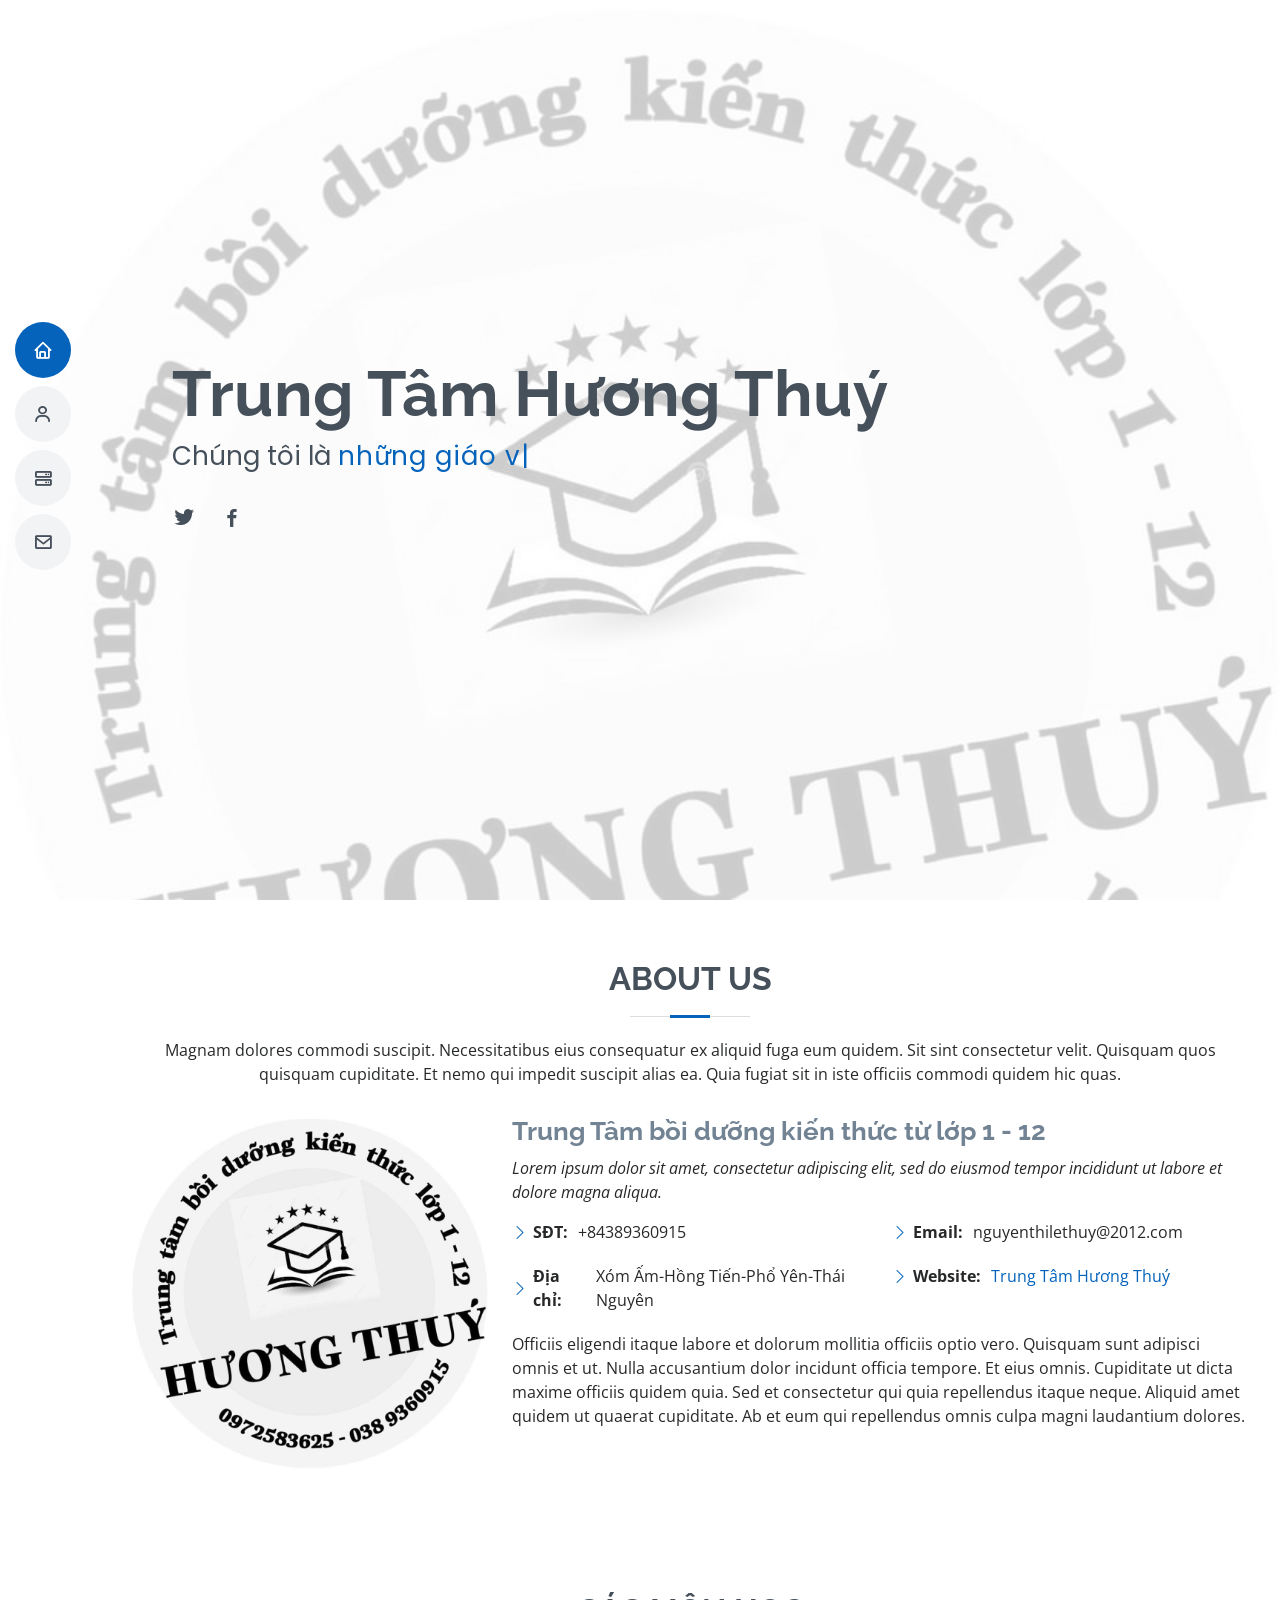
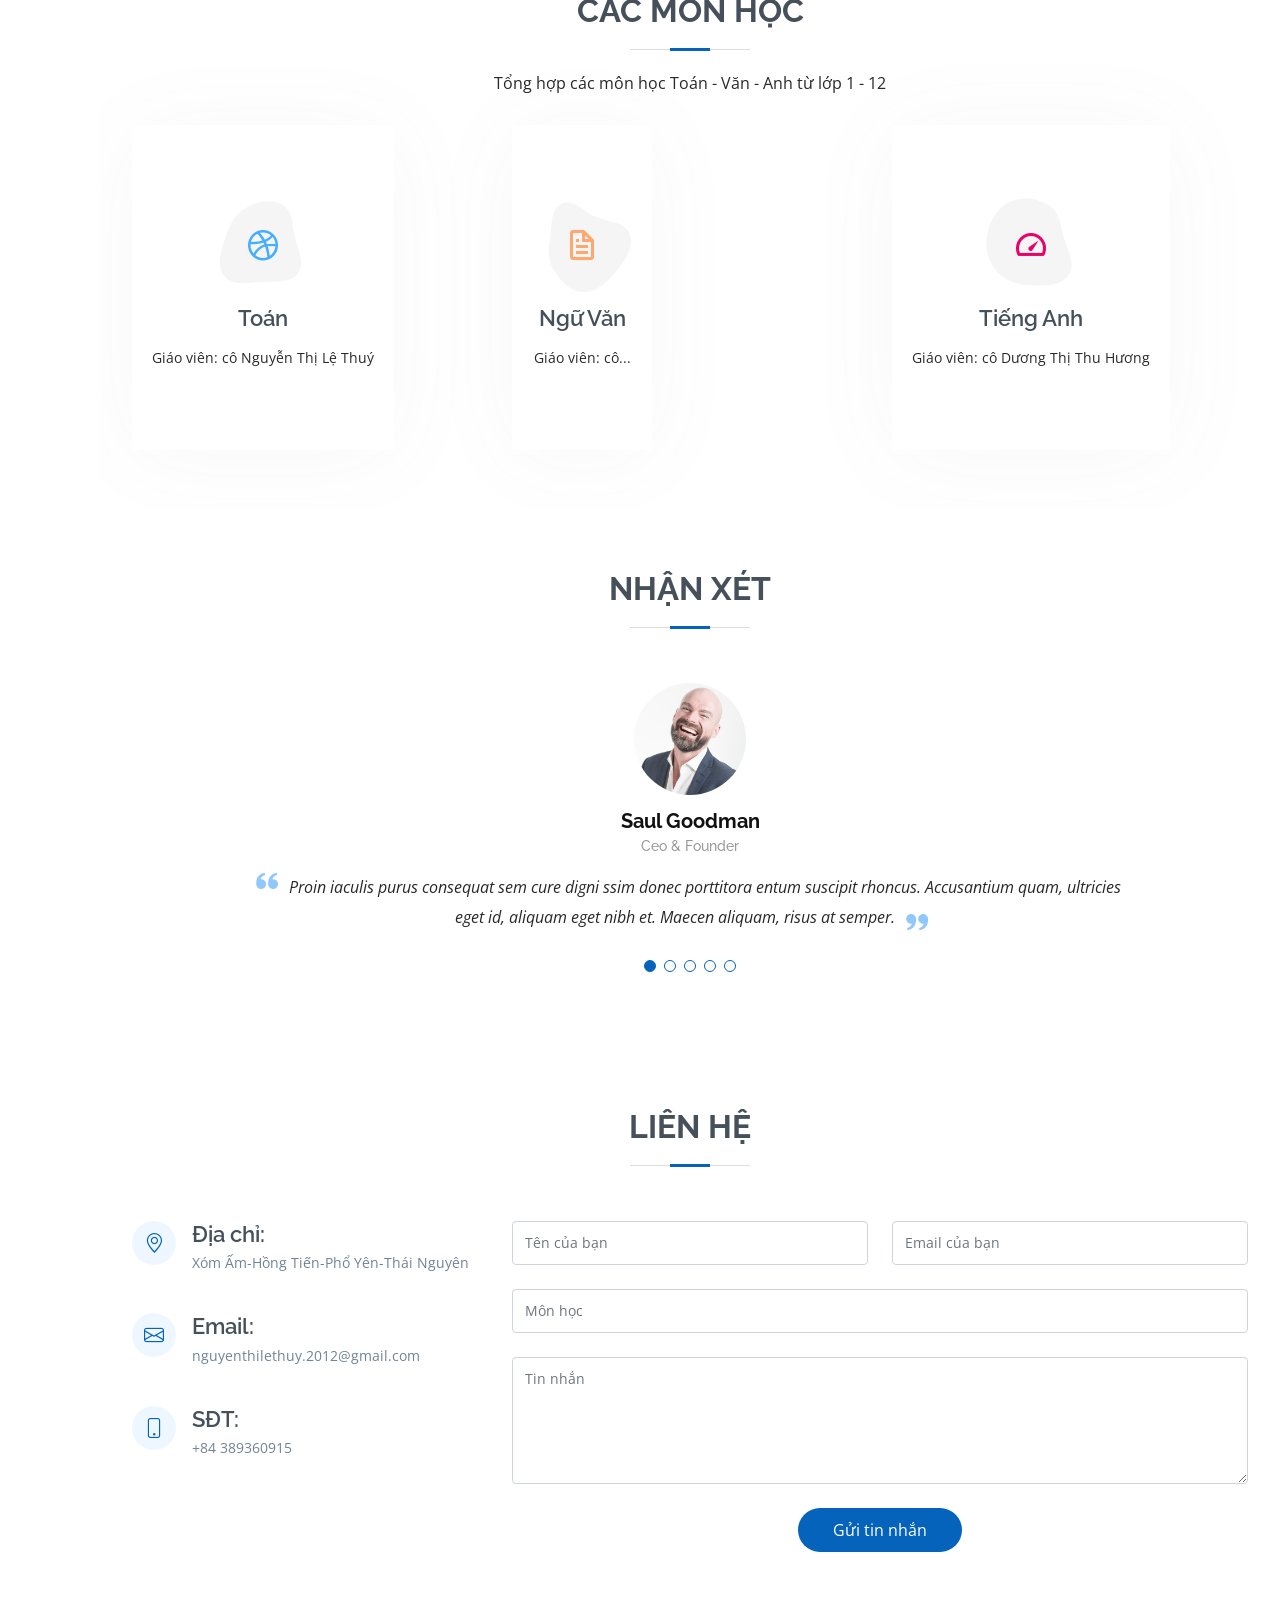
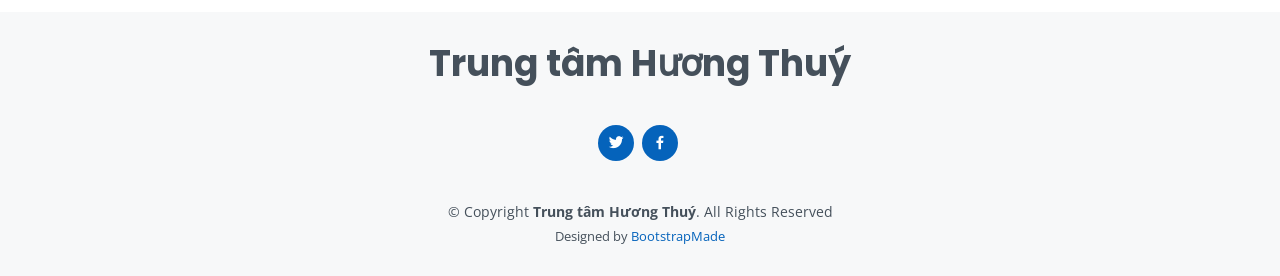
<file: index.html>
<!DOCTYPE html>
<html lang="en">
<head>
  <meta charset="utf-8">
  <meta content="width=device-width, initial-scale=1.0" name="viewport">
  <title>MyResume Bootstrap Template - Index</title>
  <meta content="" name="description">
  <meta content="" name="keywords">
  <!-- Favicons -->
  <link href="assets/img/favicon.png" rel="icon">
  <link href="assets/img/apple-touch-icon.png" rel="apple-touch-icon">
  <!-- Google Fonts -->
  <link href="https://fonts.googleapis.com/css?family=Open+Sans:300,300i,400,400i,600,600i,700,700i|Raleway:300,300i,400,400i,500,500i,600,600i,700,700i|Poppins:300,300i,400,400i,500,500i,600,600i,700,700i" rel="stylesheet">
  <!-- Vendor CSS Files -->
  <link href="assets/vendor/aos/aos.css" rel="stylesheet">
  <link href="assets/vendor/bootstrap/css/bootstrap.min.css" rel="stylesheet">
  <link href="assets/vendor/bootstrap-icons/bootstrap-icons.css" rel="stylesheet">
  <link href="assets/vendor/boxicons/css/boxicons.min.css" rel="stylesheet">
  <link href="assets/vendor/glightbox/css/glightbox.min.css" rel="stylesheet">
  <link href="assets/vendor/swiper/swiper-bundle.min.css" rel="stylesheet">
  <!-- Template Main CSS File -->
  <link href="assets/css/style.css" rel="stylesheet">
  <!-- =======================================================
  * Template Name: MyResume
  * Updated: Mar 10 2023 with Bootstrap v5.2.3
  * Template URL: https://bootstrapmade.com/free-html-bootstrap-template-my-resume/
  * Author: BootstrapMade.com
  * License: https://bootstrapmade.com/license/
  ======================================================== -->
</head>
<body>
  <!-- ======= Mobile nav toggle button ======= -->
  <!-- <button type="button" class="mobile-nav-toggle d-xl-none"><i class="bi bi-list mobile-nav-toggle"></i></button> -->
  <i class="bi bi-list mobile-nav-toggle d-lg-none"></i>
  <!-- ======= Header ======= -->
  <header id="header" class="d-flex flex-column justify-content-center">
    <nav id="navbar" class="navbar nav-menu">
      <ul>
        <li><a href="#hero" class="nav-link scrollto active"><i class="bx bx-home"></i> <span>Trang chủ</span></a></li>
        <li><a href="#about" class="nav-link scrollto"><i class="bx bx-user"></i> <span>Thông tin</span></a></li>
        <li><a href="#services" class="nav-link scrollto"><i class="bx bx-server"></i> <span>Dịch vụ</span></a></li>
        <li><a href="#contact" class="nav-link scrollto"><i class="bx bx-envelope"></i> <span>Liên hệ</span></a></li>
      </ul>
    </nav><!-- .nav-menu -->
  </header><!-- End Header -->
  <!-- ======= Hero Section ======= -->
  <section id="hero" class="d-flex flex-column justify-content-center">
    <div class="container" data-aos="zoom-in" data-aos-delay="100">
      <h1>Trung Tâm Hương Thuý</h1>
      <p>Chúng tôi là <span class="typed" data-typed-items="những giáo viên"></span></p>
      <div class="social-links">
        <a href="" class="twitter"><i class="bx bxl-twitter"></i></a>
        <a href="https://www.facebook.com/109061805367937" target="_blank" class="facebook"><i class="bx bxl-facebook"></i></a>
      </div>
    </div>
  </section><!-- End Hero -->
  <main id="main">
    <!-- ======= About Section ======= -->
    <section id="about" class="about">
      <div class="container" data-aos="fade-up">
        <div class="section-title">
          <h2>About Us</h2>
          <p>Magnam dolores commodi suscipit. Necessitatibus eius consequatur ex aliquid fuga eum quidem. Sit sint consectetur velit. Quisquam quos quisquam cupiditate. Et nemo qui impedit suscipit alias ea. Quia fugiat sit in iste officiis commodi quidem hic quas.</p>
        </div>
        <div class="row">
          <div class="col-lg-4">
            <img src="assets/img/tt.jpg" class="img-fluid" alt="">
          </div>
          <div class="col-lg-8 pt-4 pt-lg-0 content">
            <h3>Trung Tâm bồi dưỡng kiến thức từ lớp 1 - 12</h3>
            <p class="fst-italic">
              Lorem ipsum dolor sit amet, consectetur adipiscing elit, sed do eiusmod tempor incididunt ut labore et dolore
              magna aliqua.
            </p>
            <div class="row">
              <div class="col-lg-6">
                <ul>
                  <li><i class="bi bi-chevron-right"></i> <strong>SĐT:</strong> <span>+84389360915</span></li>
                  <li><i class="bi bi-chevron-right"></i> <strong>Địa chỉ:</strong> <span>Xóm Ấm-Hồng Tiến-Phổ Yên-Thái Nguyên</span></li>
                </ul>
              </div>
              <div class="col-lg-6">
                <ul>
                  <li><i class="bi bi-chevron-right"></i> <strong>Email:</strong> <span>nguyenthilethuy@2012.com</span></li>
                  <li><i class="bi bi-chevron-right"></i> <strong>Website:</strong> <span><a href="https://trungtamhuongthuy.github.io" target="_blank">Trung Tâm Hương Thuý</a></span></li>
                </ul>
              </div>
            </div>
            <p>
              Officiis eligendi itaque labore et dolorum mollitia officiis optio vero. Quisquam sunt adipisci omnis et ut. Nulla accusantium dolor incidunt officia tempore. Et eius omnis.
              Cupiditate ut dicta maxime officiis quidem quia. Sed et consectetur qui quia repellendus itaque neque. Aliquid amet quidem ut quaerat cupiditate. Ab et eum qui repellendus omnis culpa magni laudantium dolores.
            </p>
          </div>
        </div>
      </div>
    </section><!-- End About Section -->
    <!-- ======= Services Section ======= -->
    <section id="services" class="services">
      <div class="container" data-aos="fade-up">
        <div class="section-title">
          <h2>Các môn học</h2>
          <p>Tổng hợp các môn học Toán - Văn - Anh từ lớp 1 - 12</p>
        </div>
        <div class="row">
          <div class="col-lg-4 col-md-6 d-flex align-items-stretch" data-aos="zoom-in" data-aos-delay="100">
            <div class="icon-box iconbox-blue">
              <div class="icon">
                <svg width="100" height="100" viewBox="0 0 600 600" xmlns="http://www.w3.org/2000/svg">
                  <path stroke="none" stroke-width="0" fill="#f5f5f5" d="M300,521.0016835830174C376.1290562159157,517.8887921683347,466.0731472004068,529.7835943286574,510.70327084640275,468.03025145048787C554.3714126377745,407.6079735673963,508.03601936045806,328.9844924480964,491.2728898941984,256.3432110539036C474.5976632858925,184.082847569629,479.9380746630129,96.60480741107993,416.23090153303,58.64404602377083C348.86323505073057,18.502131276798302,261.93793281208167,40.57373210992963,193.5410806939664,78.93577620505333C130.42746243093433,114.334589627462,98.30271207620316,179.96522072025542,76.75703585869454,249.04625023123273C51.97151888228291,328.5150500222984,13.704378332031375,421.85034740162234,66.52175969318436,486.19268352777647C119.04800174914682,550.1803526380478,217.28368757567262,524.383925680826,300,521.0016835830174"></path>
                </svg>
                <i class="bx bxl-dribbble"></i>
              </div>
              <h4><a href="">Toán</a></h4>
              <p>Giáo viên: cô Nguyễn Thị Lệ Thuý</p>
            </div>
          </div>
          <div class="col-lg-4 col-md-6 d-flex align-items-stretch mt-4 mt-md-0" data-aos="zoom-in" data-aos-delay="200">
            <div class="icon-box iconbox-orange ">
              <div class="icon">
                <svg width="100" height="100" viewBox="0 0 600 600" xmlns="http://www.w3.org/2000/svg">
                  <path stroke="none" stroke-width="0" fill="#f5f5f5" d="M300,582.0697525312426C382.5290701553225,586.8405444964366,449.9789794690241,525.3245884688669,502.5850820975895,461.55621195738473C556.606425686781,396.0723002908107,615.8543463187945,314.28637112970534,586.6730223649479,234.56875336149918C558.9533121215079,158.8439757836574,454.9685369536778,164.00468322053177,381.49747125262974,130.76875717737553C312.15926192815925,99.40240125094834,248.97055460311594,18.661163978235184,179.8680185752513,50.54337015887873C110.5421016452524,82.52863877960104,119.82277516462835,180.83849132639028,109.12597500060166,256.43424936330496C100.08760227029461,320.3096726198365,92.17705696193138,384.0621239912766,124.79988738764834,439.7174275375508C164.83382741302287,508.01625554203684,220.96474134820875,577.5009287672846,300,582.0697525312426"></path>
                </svg>
                <i class="bx bx-file"></i>
              </div>
              <h4><a href="">Ngữ Văn</a></h4>
              <p>Giáo viên: cô...</p>
            </div>
          </div>
          <div class="col-lg-4 col-md-6 d-flex align-items-stretch mt-4 mt-lg-0" data-aos="zoom-in" data-aos-delay="300">
            <div class="icon-box iconbox-pink">
              <div class="icon">
                <svg width="100" height="100" viewBox="0 0 600 600" xmlns="http://www.w3.org/2000/svg">
                  <path stroke="none" stroke-width="0" fill="#f5f5f5" d="M300,541.5067337569781C382.14930387511276,545.0595476570109,479.8736841581634,548.3450877840088,526.4010558755058,480.5488172755941C571.5218469581645,414.80211281144784,517.5187510058486,332.0715597781072,496.52539010469104,255.14436215662573C477.37192572678356,184.95920475031193,473.57363656557914,105.61284051026155,413.0603344069578,65.22779650032875C343.27470386102294,18.654635553484475,251.2091493199835,5.337323636656869,175.0934190732945,40.62881213300186C97.87086631185822,76.43348514350839,51.98124368387456,156.15599469081315,36.44837278890362,239.84606092416172C21.716077023791087,319.22268207091537,43.775223500013084,401.1760424656574,96.891909868211,461.97329694683043C147.22146801428983,519.5804099606455,223.5754009179313,538.201503339737,300,541.5067337569781"></path>
                </svg>
                <i class="bx bx-tachometer"></i>
              </div>
              <h4><a href="">Tiếng Anh</a></h4>
              <p>Giáo viên: cô Dương Thị Thu Hương</p>
            </div>
          </div>
        </div>
      </div>
    </section><!-- End Services Section -->
    <!-- ======= Testimonials Section ======= -->
    <section id="testimonials" class="testimonials section-bg">
      <div class="container" data-aos="fade-up">
        <div class="section-title">
          <h2>Nhận xét</h2>
        </div>
        <div class="testimonials-slider swiper" data-aos="fade-up" data-aos-delay="100">
          <div class="swiper-wrapper">
            <div class="swiper-slide">
              <div class="testimonial-item">
                <img src="assets/img/testimonials/testimonials-1.jpg" class="testimonial-img" alt="">
                <h3>Saul Goodman</h3>
                <h4>Ceo &amp; Founder</h4>
                <p>
                  <i class="bx bxs-quote-alt-left quote-icon-left"></i>
                  Proin iaculis purus consequat sem cure digni ssim donec porttitora entum suscipit rhoncus. Accusantium quam, ultricies eget id, aliquam eget nibh et. Maecen aliquam, risus at semper.
                  <i class="bx bxs-quote-alt-right quote-icon-right"></i>
                </p>
              </div>
            </div><!-- End testimonial item -->
            <div class="swiper-slide">
              <div class="testimonial-item">
                <img src="assets/img/testimonials/testimonials-2.jpg" class="testimonial-img" alt="">
                <h3>Sara Wilsson</h3>
                <h4>Designer</h4>
                <p>
                  <i class="bx bxs-quote-alt-left quote-icon-left"></i>
                  Export tempor illum tamen malis malis eram quae irure esse labore quem cillum quid cillum eram malis quorum velit fore eram velit sunt aliqua noster fugiat irure amet legam anim culpa.
                  <i class="bx bxs-quote-alt-right quote-icon-right"></i>
                </p>
              </div>
            </div><!-- End testimonial item -->
            <div class="swiper-slide">
              <div class="testimonial-item">
                <img src="assets/img/testimonials/testimonials-3.jpg" class="testimonial-img" alt="">
                <h3>Jena Karlis</h3>
                <h4>Store Owner</h4>
                <p>
                  <i class="bx bxs-quote-alt-left quote-icon-left"></i>
                  Enim nisi quem export duis labore cillum quae magna enim sint quorum nulla quem veniam duis minim tempor labore quem eram duis noster aute amet eram fore quis sint minim.
                  <i class="bx bxs-quote-alt-right quote-icon-right"></i>
                </p>
              </div>
            </div><!-- End testimonial item -->
            <div class="swiper-slide">
              <div class="testimonial-item">
                <img src="assets/img/testimonials/testimonials-4.jpg" class="testimonial-img" alt="">
                <h3>Matt Brandon</h3>
                <h4>Freelancer</h4>
                <p>
                  <i class="bx bxs-quote-alt-left quote-icon-left"></i>
                  Fugiat enim eram quae cillum dolore dolor amet nulla culpa multos export minim fugiat minim velit minim dolor enim duis veniam ipsum anim magna sunt elit fore quem dolore labore illum veniam.
                  <i class="bx bxs-quote-alt-right quote-icon-right"></i>
                </p>
              </div>
            </div><!-- End testimonial item -->
            <div class="swiper-slide">
              <div class="testimonial-item">
                <img src="assets/img/testimonials/testimonials-5.jpg" class="testimonial-img" alt="">
                <h3>John Larson</h3>
                <h4>Entrepreneur</h4>
                <p>
                  <i class="bx bxs-quote-alt-left quote-icon-left"></i>
                  Quis quorum aliqua sint quem legam fore sunt eram irure aliqua veniam tempor noster veniam enim culpa labore duis sunt culpa nulla illum cillum fugiat legam esse veniam culpa fore nisi cillum quid.
                  <i class="bx bxs-quote-alt-right quote-icon-right"></i>
                </p>
              </div>
            </div><!-- End testimonial item -->
          </div>
          <div class="swiper-pagination"></div>
        </div>
      </div>
    </section><!-- End Testimonials Section -->
    <!-- ======= Contact Section ======= -->
    <section id="contact" class="contact">
      <div class="container" data-aos="fade-up">
        <div class="section-title">
          <h2>Liên hệ</h2>
        </div>
        <div class="row mt-1">
          <div class="col-lg-4">
            <div class="info">
              <div class="address">
                <i class="bi bi-geo-alt"></i>
                <h4>Địa chỉ:</h4>
                <p>Xóm Ấm-Hồng Tiến-Phổ Yên-Thái Nguyên</p>
              </div>
              <div class="email">
                <i class="bi bi-envelope"></i>
                <h4>Email:</h4>
                <p>nguyenthilethuy.2012@gmail.com</p>
              </div>
              <div class="phone">
                <i class="bi bi-phone"></i>
                <h4>SĐT:</h4>
                <p>+84 389360915</p>
              </div>
            </div>
          </div>
          <div class="col-lg-8 mt-5 mt-lg-0">
            <form action="forms/contact.php" method="post" role="form" class="php-email-form">
              <div class="row">
                <div class="col-md-6 form-group">
                  <input type="text" name="name" class="form-control" id="name" placeholder="Tên của bạn" required>
                </div>
                <div class="col-md-6 form-group mt-3 mt-md-0">
                  <input type="email" class="form-control" name="email" id="email" placeholder="Email của bạn" required>
                </div>
              </div>
              <div class="form-group mt-3">
                <input type="text" class="form-control" name="subject" id="subject" placeholder="Môn học" required>
              </div>
              <div class="form-group mt-3">
                <textarea class="form-control" name="message" rows="5" placeholder="Tin nhắn" required></textarea>
              </div>
              <div class="my-3">
                <div class="loading">Loading</div>
                <div class="error-message"></div>
                <div class="sent-message">Tin nhắn của bạn đã được gửi. Cảm ơn !</div>
              </div>
              <div class="text-center"><button type="submit">Gửi tin nhắn</button></div>
            </form>
          </div>
        </div>
      </div>
    </section><!-- End Contact Section -->
  </main><!-- End #main -->
  <!-- ======= Footer ======= -->
  <footer id="footer">
    <div class="container">
      <h3>Trung tâm Hương Thuý</h3>
      <p></p>
      <div class="social-links">
        <a href="#" class="twitter"><i class="bx bxl-twitter"></i></a>
        <a href="#" class="facebook"><i class="bx bxl-facebook"></i></a>
      </div>
      <div class="copyright">
        &copy; Copyright <strong><span>Trung tâm Hương Thuý</span></strong>. All Rights Reserved
      </div>
      <div class="credits">
        <!-- All the links in the footer should remain intact. -->
        <!-- You can delete the links only if you purchased the pro version. -->
        <!-- Licensing information: [license-url] -->
        <!-- Purchase the pro version with working PHP/AJAX contact form: https://bootstrapmade.com/free-html-bootstrap-template-my-resume/ -->
        Designed by <a href="https://bootstrapmade.com/">BootstrapMade</a>
      </div>
    </div>
  </footer><!-- End Footer -->
  <div id="preloader"></div>
  <a href="#" class="back-to-top d-flex align-items-center justify-content-center"><i class="bi bi-arrow-up-short"></i></a>
  <!-- Vendor JS Files -->
  <script src="assets/vendor/purecounter/purecounter_vanilla.js"></script>
  <script src="assets/vendor/aos/aos.js"></script>
  <script src="assets/vendor/bootstrap/js/bootstrap.bundle.min.js"></script>
  <script src="assets/vendor/glightbox/js/glightbox.min.js"></script>
  <script src="assets/vendor/isotope-layout/isotope.pkgd.min.js"></script>
  <script src="assets/vendor/swiper/swiper-bundle.min.js"></script>
  <script src="assets/vendor/typed.js/typed.min.js"></script>
  <script src="assets/vendor/waypoints/noframework.waypoints.js"></script>
  <script src="assets/vendor/php-email-form/validate.js"></script>
  <!-- Template Main JS File -->
  <script src="assets/js/main.js"></script>
</body>
</html>
</file>
<file: assets/css/style.css>
/**
* Template Name: MyResume
* Updated: Mar 10 2023 with Bootstrap v5.2.3
* Template URL: https://bootstrapmade.com/free-html-bootstrap-template-my-resume/
* Author: BootstrapMade.com
* License: https://bootstrapmade.com/license/
*/

/*--------------------------------------------------------------
# General
--------------------------------------------------------------*/
body {
  font-family: "Open Sans", sans-serif;
  color: #272829;
}

a {
  color: #0563bb;
  text-decoration: none;
}

a:hover {
  color: #067ded;
  text-decoration: none;
}

h1,
h2,
h3,
h4,
h5,
h6 {
  font-family: "Raleway", sans-serif;
}

/*--------------------------------------------------------------
# Back to top button
--------------------------------------------------------------*/
.back-to-top {
  position: fixed;
  visibility: hidden;
  opacity: 0;
  right: 15px;
  bottom: 15px;
  z-index: 996;
  background: #0563bb;
  width: 40px;
  height: 40px;
  border-radius: 50px;
  transition: all 0.4s;
}

.back-to-top i {
  font-size: 28px;
  color: #fff;
  line-height: 0;
}

.back-to-top:hover {
  background: #0678e3;
  color: #fff;
}

.back-to-top.active {
  visibility: visible;
  opacity: 1;
}

/*--------------------------------------------------------------
# Preloader
--------------------------------------------------------------*/
#preloader {
  position: fixed;
  top: 0;
  left: 0;
  right: 0;
  bottom: 0;
  z-index: 9999;
  overflow: hidden;
  background: #fff;
}

#preloader:before {
  content: "";
  position: fixed;
  top: calc(50% - 30px);
  left: calc(50% - 30px);
  border: 6px solid #0563bb;
  border-top-color: #fff;
  border-bottom-color: #fff;
  border-radius: 50%;
  width: 60px;
  height: 60px;
  animation: animate-preloader 1s linear infinite;
}

@keyframes animate-preloader {
  0% {
    transform: rotate(0deg);
  }

  100% {
    transform: rotate(360deg);
  }
}

/*--------------------------------------------------------------
# Disable aos animation delay on mobile devices
--------------------------------------------------------------*/
@media screen and (max-width: 768px) {
  [data-aos-delay] {
    transition-delay: 0 !important;
  }
}

/*--------------------------------------------------------------
# Header
--------------------------------------------------------------*/
#header {
  position: fixed;
  top: 0;
  left: 0;
  bottom: 0;
  z-index: 9997;
  transition: all 0.5s;
  padding: 15px;
  overflow-y: auto;
}

@media (max-width: 991px) {
  #header {
    width: 300px;
    background: #fff;
    border-right: 1px solid #e6e9ec;
    left: -300px;
  }
}

@media (min-width: 991px) {
  #main {
    margin-left: 100px;
  }
}

/*--------------------------------------------------------------
# Navigation Menu
--------------------------------------------------------------*/
/**
* Desktop Navigation 
*/
.nav-menu {
  padding: 0;
  display: block;
}

.nav-menu * {
  margin: 0;
  padding: 0;
  list-style: none;
}

.nav-menu>ul>li {
  position: relative;
  white-space: nowrap;
}

.nav-menu a,
.nav-menu a:focus {
  display: flex;
  align-items: center;
  color: #45505b;
  padding: 10px 18px;
  margin-bottom: 8px;
  transition: 0.3s;
  font-size: 15px;
  border-radius: 50px;
  background: #f2f3f5;
  height: 56px;
  width: 100%;
  overflow: hidden;
  transition: 0.3s;
}

.nav-menu a i,
.nav-menu a:focus i {
  font-size: 20px;
}

.nav-menu a span,
.nav-menu a:focus span {
  padding: 0 5px 0 7px;
  color: #45505b;
}

@media (min-width: 992px) {

  .nav-menu a,
  .nav-menu a:focus {
    width: 56px;
  }

  .nav-menu a span,
  .nav-menu a:focus span {
    display: none;
    color: #fff;
  }
}

.nav-menu a:hover,
.nav-menu .active,
.nav-menu .active:focus,
.nav-menu li:hover>a {
  color: #fff;
  background: #0563bb;
}

.nav-menu a:hover span,
.nav-menu .active span,
.nav-menu .active:focus span,
.nav-menu li:hover>a span {
  color: #fff;
}

.nav-menu a:hover,
.nav-menu li:hover>a {
  width: 100%;
  color: #fff;
}

.nav-menu a:hover span,
.nav-menu li:hover>a span {
  display: block;
}

/**
* Mobile Navigation 
*/
.mobile-nav-toggle {
  position: fixed;
  right: 10px;
  top: 10px;
  z-index: 9998;
  border: 0;
  background: none;
  font-size: 28px;
  transition: all 0.4s;
  outline: none !important;
  line-height: 0;
  cursor: pointer;
  border-radius: 50px;
  padding: 5px;
}

.mobile-nav-toggle i {
  color: #45505b;
}

.mobile-nav-active {
  overflow: hidden;
}

.mobile-nav-active #header {
  left: 0;
}

.mobile-nav-active .mobile-nav-toggle {
  color: #fff;
  background-color: #0563bb;
}

/*--------------------------------------------------------------
# Hero Section
--------------------------------------------------------------*/
#hero {
  width: 100%;
  height: 100vh;
  background: url("../img/tt.jpg") top right no-repeat;
  background-size: cover;
  position: relative;
}

@media (min-width: 992px) {
  #hero {
    padding-left: 160px;
  }
}

#hero:before {
  content: "";
  background: rgba(255, 255, 255, 0.8);
  position: absolute;
  bottom: 0;
  top: 0;
  left: 0;
  right: 0;
}

#hero h1 {
  margin: 0;
  font-size: 64px;
  font-weight: 700;
  line-height: 56px;
  color: #45505b;
}

#hero p {
  color: #45505b;
  margin: 15px 0 0 0;
  font-size: 26px;
  font-family: "Poppins", sans-serif;
}

#hero p span {
  color: #0563bb;
  letter-spacing: 1px;
}

#hero .social-links {
  margin-top: 30px;
}

#hero .social-links a {
  font-size: 24px;
  display: inline-block;
  color: #45505b;
  line-height: 1;
  margin-right: 20px;
  transition: 0.3s;
}

#hero .social-links a:hover {
  color: #0563bb;
}

@media (max-width: 992px) {
  #hero {
    text-align: center;
  }

  #hero h1 {
    font-size: 32px;
    line-height: 36px;
  }

  #hero p {
    margin-top: 10px;
    font-size: 20px;
    line-height: 24px;
  }
}

/*--------------------------------------------------------------
# Sections General
--------------------------------------------------------------*/
section {
  padding: 60px 0;
  overflow: hidden;
}

.section-title {
  text-align: center;
  padding-bottom: 30px;
}

.section-title h2 {
  font-size: 32px;
  font-weight: bold;
  text-transform: uppercase;
  margin-bottom: 20px;
  padding-bottom: 20px;
  position: relative;
  color: #45505b;
}

.section-title h2::before {
  content: "";
  position: absolute;
  display: block;
  width: 120px;
  height: 1px;
  background: #ddd;
  bottom: 1px;
  left: calc(50% - 60px);
}

.section-title h2::after {
  content: "";
  position: absolute;
  display: block;
  width: 40px;
  height: 3px;
  background: #0563bb;
  bottom: 0;
  left: calc(50% - 20px);
}

.section-title p {
  margin-bottom: 0;
}

/*--------------------------------------------------------------
# About
--------------------------------------------------------------*/
.about .content h3 {
  font-weight: 700;
  font-size: 26px;
  color: #728394;
}

.about .content ul {
  list-style: none;
  padding: 0;
}

.about .content ul li {
  margin-bottom: 20px;
  display: flex;
  align-items: center;
}

.about .content ul strong {
  margin-right: 10px;
}

.about .content ul i {
  font-size: 16px;
  margin-right: 5px;
  color: #0563bb;
  line-height: 0;
}

.about .content p:last-child {
  margin-bottom: 0;
}

/*--------------------------------------------------------------
# Facts
--------------------------------------------------------------*/
.facts .count-box {
  padding: 30px 30px 25px 30px;
  margin-top: 30px;
  width: 100%;
  position: relative;
  text-align: center;
  background: #fff;
}

.facts .count-box i {
  position: absolute;
  top: -25px;
  left: 50%;
  transform: translateX(-50%);
  font-size: 24px;
  background: #0563bb;
  color: #fff;
  border-radius: 50px;
  display: inline-flex;
  align-items: center;
  justify-content: center;
  width: 48px;
  height: 48px;
}

.facts .count-box span {
  font-size: 36px;
  display: block;
  font-weight: 600;
  color: #011426;
}

.facts .count-box p {
  padding: 0;
  margin: 0;
  font-family: "Raleway", sans-serif;
  font-size: 14px;
}

/*--------------------------------------------------------------
# Akills
--------------------------------------------------------------*/
.skills .progress {
  height: 60px;
  display: block;
  background: none;
  border-radius: 0;
}

.skills .progress .skill {
  padding: 10px 0;
  margin: 0;
  text-transform: uppercase;
  display: block;
  font-weight: 600;
  font-family: "Poppins", sans-serif;
  color: #45505b;
}

.skills .progress .skill .val {
  float: right;
  font-style: normal;
}

.skills .progress-bar-wrap {
  background: #f2f3f5;
}

.skills .progress-bar {
  width: 1px;
  height: 10px;
  transition: 0.9s;
  background-color: #0563bb;
}

/*--------------------------------------------------------------
# Resume
--------------------------------------------------------------*/
.resume .resume-title {
  font-size: 26px;
  font-weight: 700;
  margin-top: 20px;
  margin-bottom: 20px;
  color: #45505b;
}

.resume .resume-item {
  padding: 0 0 20px 20px;
  margin-top: -2px;
  border-left: 2px solid #0563bb;
  position: relative;
}

.resume .resume-item h4 {
  line-height: 18px;
  font-size: 18px;
  font-weight: 600;
  text-transform: uppercase;
  font-family: "Poppins", sans-serif;
  color: #0563bb;
  margin-bottom: 10px;
}

.resume .resume-item h5 {
  font-size: 16px;
  background: #f7f8f9;
  padding: 5px 15px;
  display: inline-block;
  font-weight: 600;
  margin-bottom: 10px;
}

.resume .resume-item ul {
  padding-left: 20px;
}

.resume .resume-item ul li {
  padding-bottom: 10px;
}

.resume .resume-item:last-child {
  padding-bottom: 0;
}

.resume .resume-item::before {
  content: "";
  position: absolute;
  width: 16px;
  height: 16px;
  border-radius: 50px;
  left: -9px;
  top: 0;
  background: #fff;
  border: 2px solid #0563bb;
}

/*--------------------------------------------------------------
# Portfolio
--------------------------------------------------------------*/
.portfolio .portfolio-item {
  margin-bottom: 30px;
}

.portfolio #portfolio-flters {
  padding: 0;
  margin: 0 auto 25px auto;
  list-style: none;
  text-align: center;
  background: #fff;
  border-radius: 50px;
  padding: 2px 15px;
}

.portfolio #portfolio-flters li {
  cursor: pointer;
  display: inline-block;
  padding: 10px 15px;
  font-size: 14px;
  font-weight: 600;
  line-height: 1;
  text-transform: uppercase;
  color: #272829;
  margin-bottom: 5px;
  transition: all 0.3s ease-in-out;
}

.portfolio #portfolio-flters li:hover,
.portfolio #portfolio-flters li.filter-active {
  color: #0563bb;
}

.portfolio #portfolio-flters li:last-child {
  margin-right: 0;
}

.portfolio .portfolio-wrap {
  transition: 0.3s;
  position: relative;
  overflow: hidden;
  z-index: 1;
  background: rgba(69, 80, 91, 0.8);
}

.portfolio .portfolio-wrap::before {
  content: "";
  background: rgba(255, 255, 255, 0.7);
  position: absolute;
  left: 30px;
  right: 30px;
  top: 30px;
  bottom: 30px;
  transition: all ease-in-out 0.3s;
  z-index: 2;
  opacity: 0;
}

.portfolio .portfolio-wrap .portfolio-info {
  opacity: 0;
  position: absolute;
  top: 0;
  left: 0;
  right: 0;
  bottom: 0;
  text-align: center;
  z-index: 3;
  transition: all ease-in-out 0.3s;
  display: flex;
  flex-direction: column;
  justify-content: center;
  align-items: center;
}

.portfolio .portfolio-wrap .portfolio-info::before {
  display: block;
  content: "";
  width: 48px;
  height: 48px;
  position: absolute;
  top: 35px;
  left: 35px;
  border-top: 3px solid #d7dce1;
  border-left: 3px solid #d7dce1;
  transition: all 0.5s ease 0s;
  z-index: 9994;
}

.portfolio .portfolio-wrap .portfolio-info::after {
  display: block;
  content: "";
  width: 48px;
  height: 48px;
  position: absolute;
  bottom: 35px;
  right: 35px;
  border-bottom: 3px solid #d7dce1;
  border-right: 3px solid #d7dce1;
  transition: all 0.5s ease 0s;
  z-index: 9994;
}

.portfolio .portfolio-wrap .portfolio-info h4 {
  font-size: 20px;
  color: #45505b;
  font-weight: 600;
}

.portfolio .portfolio-wrap .portfolio-info p {
  color: #45505b;
  font-size: 14px;
  text-transform: uppercase;
  padding: 0;
  margin: 0;
}

.portfolio .portfolio-wrap .portfolio-links {
  text-align: center;
  z-index: 4;
}

.portfolio .portfolio-wrap .portfolio-links a {
  color: #45505b;
  margin: 0 2px;
  font-size: 28px;
  display: inline-block;
  transition: 0.3s;
}

.portfolio .portfolio-wrap .portfolio-links a:hover {
  color: #148af9;
}

.portfolio .portfolio-wrap:hover::before {
  top: 0;
  left: 0;
  right: 0;
  bottom: 0;
  opacity: 1;
}

.portfolio .portfolio-wrap:hover .portfolio-info {
  opacity: 1;
}

.portfolio .portfolio-wrap:hover .portfolio-info::before {
  top: 15px;
  left: 15px;
}

.portfolio .portfolio-wrap:hover .portfolio-info::after {
  bottom: 15px;
  right: 15px;
}

/*--------------------------------------------------------------
# Portfolio Details
--------------------------------------------------------------*/
.portfolio-details {
  padding-top: 40px;
}

.portfolio-details .portfolio-details-slider img {
  width: 100%;
}

.portfolio-details .portfolio-details-slider .swiper-pagination {
  margin-top: 20px;
  position: relative;
}

.portfolio-details .portfolio-details-slider .swiper-pagination .swiper-pagination-bullet {
  width: 12px;
  height: 12px;
  background-color: #fff;
  opacity: 1;
  border: 1px solid #0563bb;
}

.portfolio-details .portfolio-details-slider .swiper-pagination .swiper-pagination-bullet-active {
  background-color: #0563bb;
}

.portfolio-details .portfolio-info {
  padding: 30px;
  box-shadow: 0px 0 30px rgba(69, 80, 91, 0.08);
}

.portfolio-details .portfolio-info h3 {
  font-size: 22px;
  font-weight: 700;
  margin-bottom: 20px;
  padding-bottom: 20px;
  border-bottom: 1px solid #eee;
}

.portfolio-details .portfolio-info ul {
  list-style: none;
  padding: 0;
  font-size: 15px;
}

.portfolio-details .portfolio-info ul li+li {
  margin-top: 10px;
}

.portfolio-details .portfolio-description {
  padding-top: 30px;
}

.portfolio-details .portfolio-description h2 {
  font-size: 26px;
  font-weight: 700;
  margin-bottom: 20px;
}

.portfolio-details .portfolio-description p {
  padding: 0;
}

/*--------------------------------------------------------------
# Services
--------------------------------------------------------------*/
.services .icon-box {
  text-align: center;
  padding: 70px 20px 80px 20px;
  transition: all ease-in-out 0.3s;
  background: #fff;
  box-shadow: 0px 5px 90px 0px rgba(110, 123, 131, 0.05);
}

.services .icon-box .icon {
  margin: 0 auto;
  width: 100px;
  height: 100px;
  display: flex;
  align-items: center;
  justify-content: center;
  transition: ease-in-out 0.3s;
  position: relative;
}

.services .icon-box .icon i {
  font-size: 36px;
  transition: 0.5s;
  position: relative;
}

.services .icon-box .icon svg {
  position: absolute;
  top: 0;
  left: 0;
}

.services .icon-box .icon svg path {
  transition: 0.5s;
  fill: #f5f5f5;
}

.services .icon-box h4 {
  font-weight: 600;
  margin: 10px 0 15px 0;
  font-size: 22px;
}

.services .icon-box h4 a {
  color: #45505b;
  transition: ease-in-out 0.3s;
}

.services .icon-box p {
  line-height: 24px;
  font-size: 14px;
  margin-bottom: 0;
}

.services .icon-box:hover {
  border-color: #fff;
  box-shadow: 0px 0 35px 0 rgba(0, 0, 0, 0.08);
}

.services .iconbox-blue i {
  color: #47aeff;
}

.services .iconbox-blue:hover .icon i {
  color: #fff;
}

.services .iconbox-blue:hover .icon path {
  fill: #47aeff;
}

.services .iconbox-orange i {
  color: #ffa76e;
}

.services .iconbox-orange:hover .icon i {
  color: #fff;
}

.services .iconbox-orange:hover .icon path {
  fill: #ffa76e;
}

.services .iconbox-pink i {
  color: #e80368;
}

.services .iconbox-pink:hover .icon i {
  color: #fff;
}

.services .iconbox-pink:hover .icon path {
  fill: #e80368;
}

.services .iconbox-yellow i {
  color: #ffbb2c;
}

.services .iconbox-yellow:hover .icon i {
  color: #fff;
}

.services .iconbox-yellow:hover .icon path {
  fill: #ffbb2c;
}

.services .iconbox-red i {
  color: #ff5828;
}

.services .iconbox-red:hover .icon i {
  color: #fff;
}

.services .iconbox-red:hover .icon path {
  fill: #ff5828;
}

.services .iconbox-teal i {
  color: #11dbcf;
}

.services .iconbox-teal:hover .icon i {
  color: #fff;
}

.services .iconbox-teal:hover .icon path {
  fill: #11dbcf;
}

/*--------------------------------------------------------------
# Testimonials
--------------------------------------------------------------*/
.testimonials .section-header {
  margin-bottom: 40px;
}

.testimonials .testimonials-carousel,
.testimonials .testimonials-slider {
  overflow: hidden;
}

.testimonials .testimonial-item {
  text-align: center;
}

.testimonials .testimonial-item .testimonial-img {
  width: 120px;
  border-radius: 50%;
  border: 4px solid #fff;
  margin: 0 auto;
}

.testimonials .testimonial-item h3 {
  font-size: 20px;
  font-weight: bold;
  margin: 10px 0 5px 0;
  color: #111;
}

.testimonials .testimonial-item h4 {
  font-size: 14px;
  color: #999;
  margin: 0 0 15px 0;
}

.testimonials .testimonial-item .quote-icon-left,
.testimonials .testimonial-item .quote-icon-right {
  color: #90c8fc;
  font-size: 26px;
}

.testimonials .testimonial-item .quote-icon-left {
  display: inline-block;
  left: -5px;
  position: relative;
}

.testimonials .testimonial-item .quote-icon-right {
  display: inline-block;
  right: -5px;
  position: relative;
  top: 10px;
}

.testimonials .testimonial-item p {
  font-style: italic;
  margin: 0 auto 15px auto;
}

.testimonials .swiper-pagination {
  margin-top: 20px;
  position: relative;
}

.testimonials .swiper-pagination .swiper-pagination-bullet {
  width: 12px;
  height: 12px;
  background-color: #fff;
  opacity: 1;
  border: 1px solid #0563bb;
}

.testimonials .swiper-pagination .swiper-pagination-bullet-active {
  background-color: #0563bb;
}

@media (min-width: 992px) {
  .testimonials .testimonial-item p {
    width: 80%;
  }
}

/*--------------------------------------------------------------
# Contact
--------------------------------------------------------------*/
.contact .info {
  width: 100%;
  background: #fff;
}

.contact .info i {
  font-size: 20px;
  color: #0563bb;
  float: left;
  width: 44px;
  height: 44px;
  background: #eef7ff;
  display: flex;
  justify-content: center;
  align-items: center;
  border-radius: 50px;
  transition: all 0.3s ease-in-out;
}

.contact .info h4 {
  padding: 0 0 0 60px;
  font-size: 22px;
  font-weight: 600;
  margin-bottom: 5px;
  color: #45505b;
}

.contact .info p {
  padding: 0 0 0 60px;
  margin-bottom: 0;
  font-size: 14px;
  color: #728394;
}

.contact .info .email,
.contact .info .phone {
  margin-top: 40px;
}

.contact .info .email:hover i,
.contact .info .address:hover i,
.contact .info .phone:hover i {
  background: #0563bb;
  color: #fff;
}

.contact .php-email-form {
  width: 100%;
  background: #fff;
}

.contact .php-email-form .form-group {
  padding-bottom: 8px;
}

.contact .php-email-form .error-message {
  display: none;
  color: #fff;
  background: #ed3c0d;
  text-align: left;
  padding: 15px;
  font-weight: 600;
}

.contact .php-email-form .error-message br+br {
  margin-top: 25px;
}

.contact .php-email-form .sent-message {
  display: none;
  color: #fff;
  background: #18d26e;
  text-align: center;
  padding: 15px;
  font-weight: 600;
}

.contact .php-email-form .loading {
  display: none;
  background: #fff;
  text-align: center;
  padding: 15px;
}

.contact .php-email-form .loading:before {
  content: "";
  display: inline-block;
  border-radius: 50%;
  width: 24px;
  height: 24px;
  margin: 0 10px -6px 0;
  border: 3px solid #18d26e;
  border-top-color: #eee;
  animation: animate-loading 1s linear infinite;
}

.contact .php-email-form input,
.contact .php-email-form textarea {
  border-radius: 4px;
  box-shadow: none;
  font-size: 14px;
}

.contact .php-email-form input {
  height: 44px;
}

.contact .php-email-form textarea {
  padding: 10px 12px;
}

.contact .php-email-form button[type=submit] {
  background: #0563bb;
  border: 0;
  padding: 10px 35px;
  color: #fff;
  transition: 0.4s;
  border-radius: 50px;
}

.contact .php-email-form button[type=submit]:hover {
  background: #0678e3;
}

@keyframes animate-loading {
  0% {
    transform: rotate(0deg);
  }

  100% {
    transform: rotate(360deg);
  }
}

/*--------------------------------------------------------------
# Footer
--------------------------------------------------------------*/
#footer {
  background: #f7f8f9;
  color: #45505b;
  font-size: 14px;
  text-align: center;
  padding: 30px 0;
}

#footer h3 {
  font-size: 36px;
  font-weight: 700;
  position: relative;
  font-family: "Poppins", sans-serif;
  padding: 0;
  margin: 0 0 15px 0;
}

#footer p {
  font-size: 15;
  font-style: italic;
  padding: 0;
  margin: 0 0 40px 0;
}

#footer .social-links {
  margin: 0 0 40px 0;
}

#footer .social-links a {
  font-size: 18px;
  display: inline-block;
  background: #0563bb;
  color: #fff;
  line-height: 1;
  padding: 8px 0;
  margin-right: 4px;
  border-radius: 50%;
  text-align: center;
  width: 36px;
  height: 36px;
  transition: 0.3s;
}

#footer .social-links a:hover {
  background: #0678e3;
  color: #fff;
  text-decoration: none;
}

#footer .copyright {
  margin: 0 0 5px 0;
}

#footer .credits {
  font-size: 13px;
}
</file>
